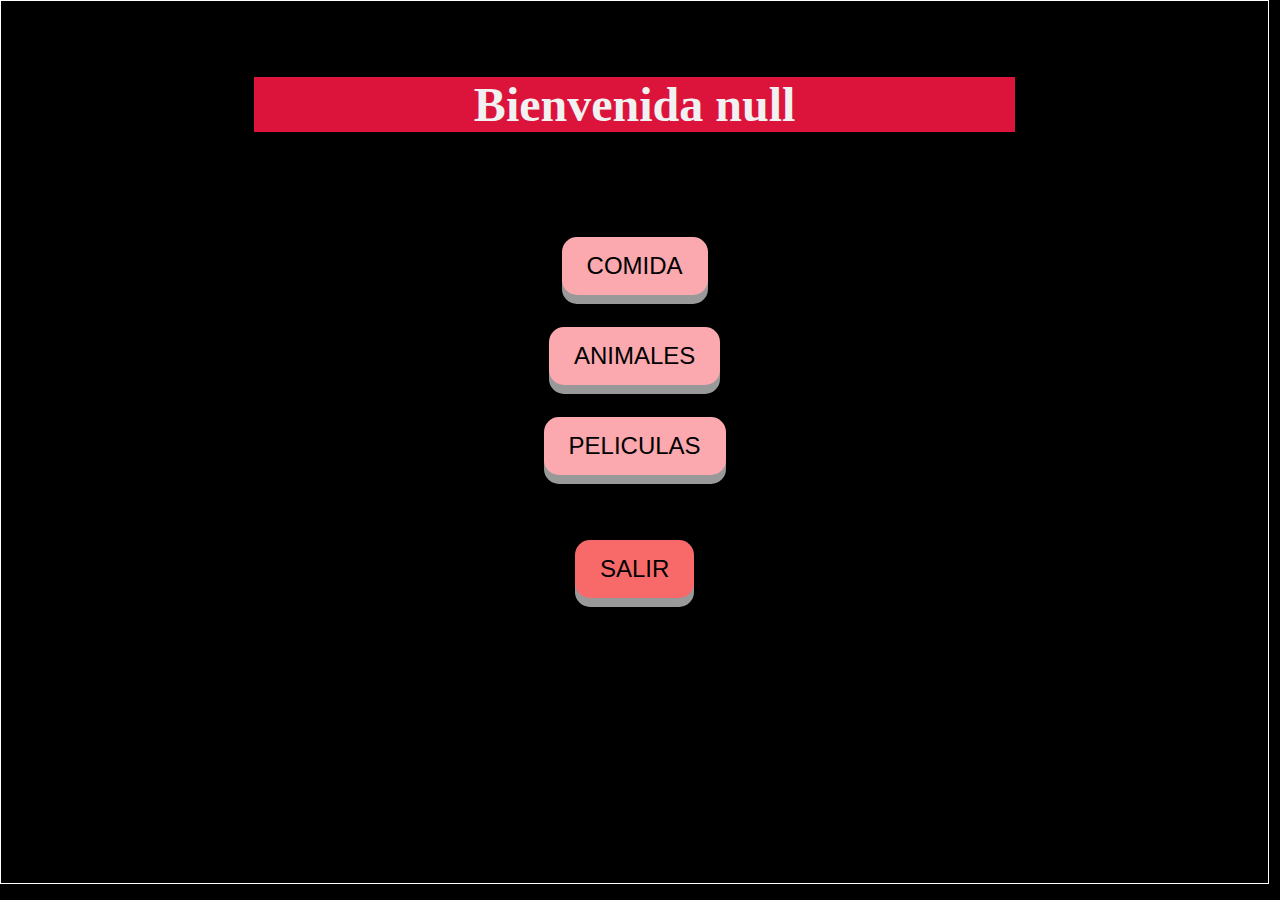
<file: src/Categorias/index.html>
<!DOCTYPE html>
<html lang="es" charset="utf-8">

<head>
    <link rel="stylesheet" type="text/css" href="styles.css">
    <title>Categorias</title>
</head>

<body>

    <div class="contenedor">
        <div class="encabezado">
            <center>
                <header>
                    <h1 id='mensaje'></h1>
                </header>
                <script src="index.js"></script>
                <h2>
                    <font face="Comic Sans MS,arial,verdana">Elige la categoria que deseas jugar: </font>
                </h2>
                <br><button class="button" type="button" onclick="guardarCategoriaElegida('Comida')">
                    <font face="Comic Sans MS,arial,verdana">COMIDA</font>
                </button> </br>

                <br><button class="button2" type="button2" onclick="guardarCategoriaElegida('Animales')">
                    <font face="Comic Sans MS,arial,verdana">ANIMALES</font>
                </button></br>

                <br><button class="button3" type="button3" onclick="guardarCategoriaElegida('Peliculas')">
                    <font face="Comic Sans MS,arial,verdana">PELICULAS</font>
                </button></br>
                <br><button class="button4" type="button4" onclick="salir()">
                    <a <font face="Comic Sans MS,arial,verdana">SALIR</font>
                    </a>
                </button></br>
            </center>
</body>

</html>
</file>
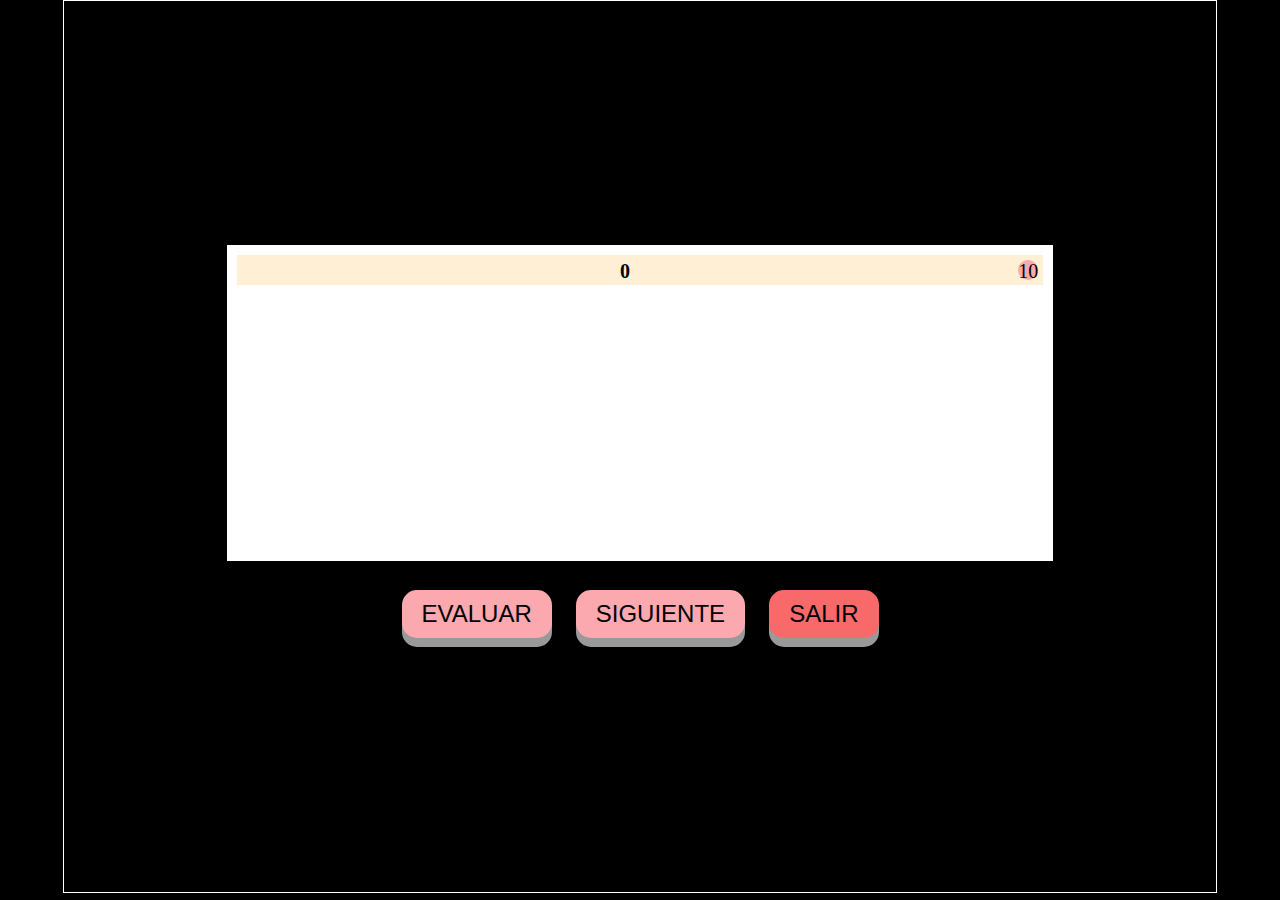
<file: src/Preguntas/index.html>
<!DOCTYPE html>
<html lang="es" charset="utf-8">

<head>
    <link rel="stylesheet" type="text/css" href="styles.css">
    <title>Preguntas</title>
</head>

<body>
    <div class="alerta" id="alerta">
        <h1 id="mensajeAlerta"></h1>
        <button class="btnSalir2" id="btn7" type="button" onclick="salir()">
            <font face="Comic Sans MS,arial,verdana">SALIR</font>
        </button>
    </div>
    <div id="contenedor" class="contenedor">
        <div class="encabezado">
            <div class="menu">
                <div class="categoria" id="categoria"></div>
                <center>
                    <div class="contador" id="contador">0</div>
                </center>
                <div id="reloj">
                    <span id="segundos">10</span>
                </div>
            </div>

            <br>
            <div class="pregunta" id='pregunta'></div></br>

            <div class='imagen' id='imagen'></div>
        </div>
        <div class="contenedorResp" id="respuestas">

        </div>
        <div class="acciones">
            <button class="btnEvaluar" id="btn5" type="button" onclick="validar()">
                <font face="Comic Sans MS,arial,verdana"> EVALUAR</font>
            </button>
            <button class="btnSiguiente" id="btn6" type="button" onclick="siguiente()">
                <font face="Comic Sans MS,arial,verdana">SIGUIENTE</font>
            </button>
            <button class="btnSalir" id="btn7" type="button" onclick="salir()">
                <font face="Comic Sans MS,arial,verdana">SALIR</font>
            </button>
        </div>
    </div>
    <script src="index.js"></script>
</body>

</html>
</file>
<file: src/Categorias/styles.css>
body {
  background: black;
  padding: 0;
  margin: 0;
}

.contenedor {
  width: 99vw;
  height: 98vh;
  display: inline-flex;
  flex-direction: column;
  justify-content: center;
  align-items: center;
  border: 1px solid white;
}

.encabezado {
  min-width: 300px;
  width: 60%;
  height: 90%;
  padding: 10px;
  background-image: url('https://png.pngtree.com/background/20220818/original/pngtree-background-color-cream-picture-image_1915870.jpg');
  background-repeat: no-repeat;
}

header {
  background-color: crimson;
  color: #f1f1f1;
  font-weight: "bold";
  font-size: 24px;
}

.button {
  display: inline-block;
  padding: 15px 25px;
  font-size: 24px;
  cursor: pointer;
  text-align: center;
  text-decoration: none;
  outline: none;
  color: black;
  background-color: #FBA8AF;
  border: none;
  border-radius: 15px;
  box-shadow: 0 9px #999;
  margin: 7px;
}

.button:hover {
  background-color: #FB8D96;
}

.button:active {
  background-color: #F9626E;
  box-shadow: 0 5px #666;
  transform: translateY(4px);
}

.button2 {
  display: inline-block;
  padding: 15px 25px;
  font-size: 24px;
  cursor: pointer;
  text-align: center;
  text-decoration: none;
  outline: none;
  color: black;
  background-color: #FBA8AF;
  border: none;
  border-radius: 15px;
  box-shadow: 0 9px #999;
  margin: 7px;
}

.button2:hover {
  background-color: #FB8D96;
}

.button2:active {
  background-color: #F9626E;
  box-shadow: 0 5px #666;
  transform: translateY(4px);
}

.button3 {
  display: inline-block;
  padding: 15px 25px;
  font-size: 24px;
  cursor: pointer;
  text-align: center;
  text-decoration: none;
  outline: none;
  color: black;
  background-color: #FBA8AF;
  border: none;
  border-radius: 15px;
  box-shadow: 0 9px #999;
  margin: 7px;
}

.button3:hover {
  background-color: #FB8D96;
}

.button3:active {
  background-color: #F9626E;
  box-shadow: 0 5px #666;
  transform: translateY(4px);
}

.button4 {
  display: inline-block;
  padding: 15px 25px;
  font-size: 24px;
  cursor: pointer;
  text-align: center;
  text-decoration: none;
  outline: none;
  color: black;
  background-color: #F86A6A;
  border: none;
  border-radius: 15px;
  box-shadow: 0 9px #999;
  margin: 40px;
}

.button4:hover {
  background-color: #fc4558;
}

.button4:active {
  background-color: #ce2032;
  box-shadow: 0 5px #666;
  transform: translateY(4px);
}
</file>
<file: src/Preguntas/styles.css>
* {
    transition: all 0.3s;
}

body {
    background: black;
    padding: 0;
    margin: 0;
    text-align: center;
}

.menu {
    background: papayawhip;
    height: 30px;
    display: flex;
    justify-content: space-between;
}

.contenedor {
    width: 90vw;
    height: 99vh;
    display: inline-flex;
    flex-direction: column;
    justify-content: center;
    align-items: center;
    border: 1px solid white;
}

.encabezado {
    background: white;
    min-width: 300px;
    width: 70%;
    padding: 10px;
    margin-top: 19px;
}



#reloj {
    width: 20px;
    height: 20px;
    border-radius: 50%;
    background-color: #FBA8AF;
    margin: auto;
    text-align: center;
    margin-right: inherit;
    padding: inherit;
    float: right;
    margin: 5px;
}

span {
    width: 100%;
    margin: auto;
    padding-top: 60px;
    text-align: center;
    font-size: 20px;
    text-align: center;

}

.contador {
    font-size: 20px;
    font-weight: bold;
    font-family: impact;
    margin: auto;
    margin-right: inherit;
    padding: inherit;
    float: right;
    margin: 5px;
}

.categoria {
    font-size: 20px;
    opacity: 0.3;
    text-align: left;
}



.pregunta {
    margin-bottom: -14px;
    padding: 5px;
    font-family: cambria;
    margin-top: -13px;
    marker-end: -8px;
}

.imagen {
    object-fit: cover;
    height: 247px;
    width: 100%;
}


.btn {
    background: white;
    width: 60%;
    padding: 10px;
    margin: 5px;
    font-size: 20px;
    font-family: impact;
}

.btn:hover {
    background: rgb(255, 176, 229);
    cursor: pointer;
    transform: scale(1.05);
}

.btn:focus-within {
    border: thin solid rgb(218, 37, 37);
    color: #9b0e0e;
    background: rgb(50, 29, 146);
}

.contenedorResp {
    display: contents;
}

.btnEvaluar {
    display: inline-block;
    padding: 10px 20px;
    font-size: 24px;
    cursor: pointer;
    text-align: center;
    text-decoration: none;
    outline: none;
    color: black;
    background-color: #FBA8AF;
    border: none;
    border-radius: 15px;
    box-shadow: 0 9px #999;
    margin: 10px;
}

.btnEvaluar:hover {
    background-color: #FB8D96;
}

.btnEvaluar:active {
    background-color: #F9626E;
    box-shadow: 0 5px #666;
    transform: translateY(4px);
}

.btnSiguiente {
    display: inline-block;
    padding: 10px 20px;
    font-size: 24px;
    cursor: pointer;
    text-align: center;
    text-decoration: none;
    outline: none;
    color: black;
    background-color: #FBA8AF;
    border: none;
    border-radius: 15px;
    box-shadow: 0 9px #999;
    margin: 10px;
}

.btnSiguiente:hover {
    background-color: #FB8D96;
}

.btnSiguiente:active {
    background-color: #F9626E;
    box-shadow: 0 5px #666;
    transform: translateY(4px);
}

.btnSalir {
    display: inline-block;
    padding: 10px 20px;
    font-size: 24px;
    cursor: pointer;
    text-align: center;
    text-decoration: none;
    outline: none;
    color: black;
    background-color: #F86A6A;
    border: none;
    border-radius: 15px;
    box-shadow: 0 9px #999;
    margin: 10px;
}

.btnSalir:hover {
    background-color: #fc4558;
}

.btnSalir:active {
    background-color: #ce2032;
    box-shadow: 0 5px #666;
    transform: translateY(4px);
}

.acciones {
    width: 80%;
    margin: 19px;
}

.alerta {
    border: 1px solid white;
    color: white;
    margin: 180px;
    width: 500px;
    height: 500px;
    position: absolute;
    top: 50%;
    left: 50%;
    margin: -250px 0 0 -250px;
}

.btnSalir2 {
    display: inline-block;
    padding: 10px 50px;
    font-size: 24px;
    cursor: pointer;
    text-align: center;
    text-decoration: none;
    outline: none;
    color: black;
    background-color: #F86A6A;
    border: none;
    border-radius: 15px;
    box-shadow: 0 9px #999;
    margin: 150px;
    margin-top: 116px;
}

.btnSalir2:hover {
    background-color: #fc4558;
}

.btnSalir2:active {
    background-color: #ce2032;
    box-shadow: 0 5px #666;
    transform: translateY(4px);
}
</file>
